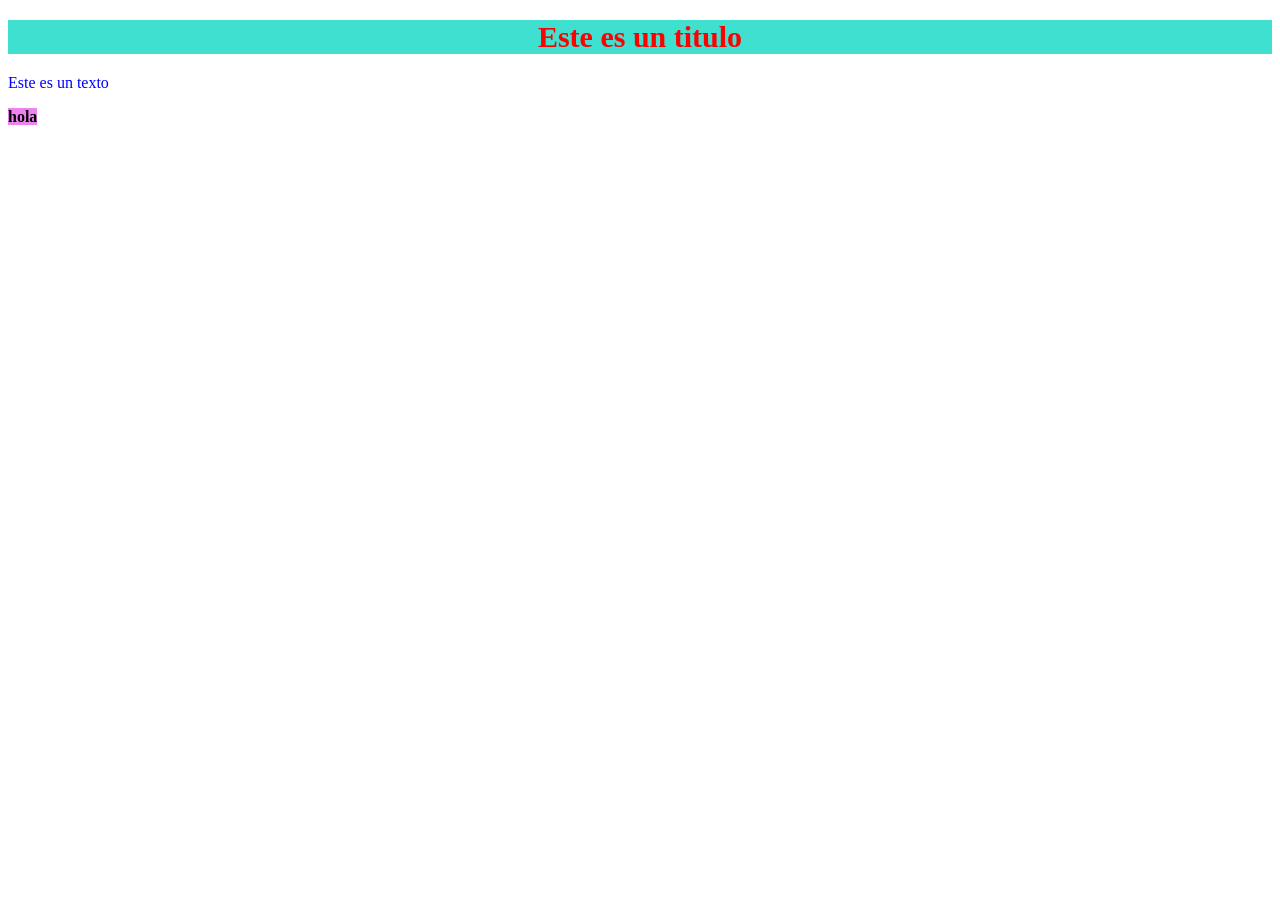
<file: ejemplocss.html>
<!DOCTYPE html>
<html lang="en">
<head>
    <meta charset="UTF-8">
    <meta name="viewport" content="width=device-width, initial-scale=1.0">
    <title>Document</title>
    <style>
        h1 {
            color: red;
            font-size: 30px;
            text-align: center;
            background-color: turquoise;
        }
        p {
            color: blue;
            
        }

        span {
            font-weight: bold;
            background-color: violet;
        }
    </style>
</head>
<body>
    <h1>Este es un titulo</h1>
    <p>Este es un texto</p>
    <span>hola</span>
</body>
</html>
</file>
